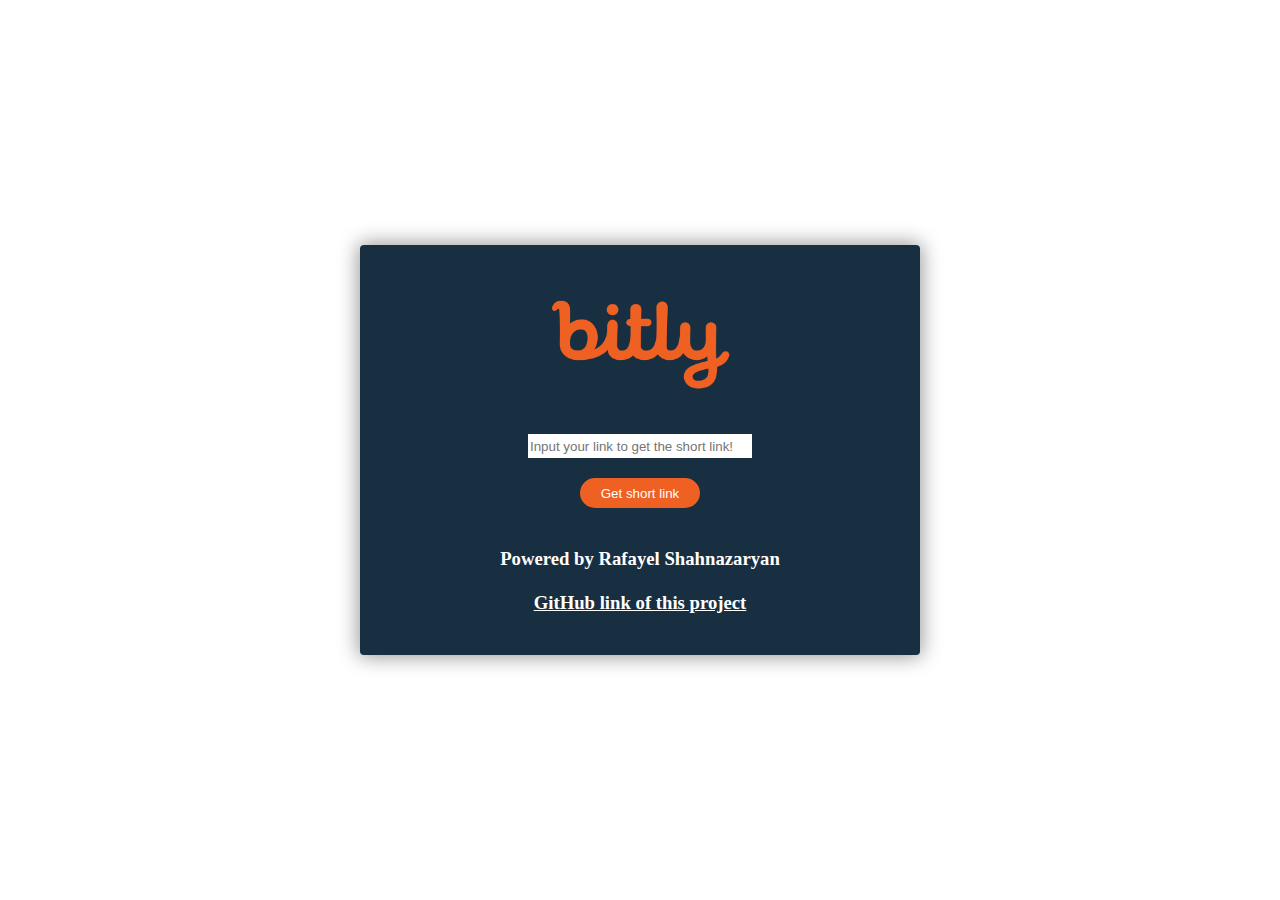
<file: src/main/resources/public/index.html>
<!DOCTYPE html>
<html lang="en">

<head>
    <meta charset="UTF-8">
    <title>Link shortener</title>

    <link rel="stylesheet" href="style.css">
    <script src="HttpServer.js"></script>
</head>

<body>

<div class = "box" style="text-align:center;">

<form style="text-align:center;" method="post" action="/your-short-link">
    <img class = "headBack" src="bitlyImg.png" alt="java"><br>
    <input placeholder="Input your link to get the short link!" type="url" id="link" name="link"> <br>
    <input type="submit" id="subButt" value="Get short link" onclick="return foo();">

</form>

<h3 id = "powered" style="text-align:center;">Powered by Rafayel Shahnazaryan<br><br>
    <a id = "git_link" href="https://github.com/Rafayel02/LinkShortener">GitHub link of this project</a>
</h3>

</div>

</body>

</html>
</file>
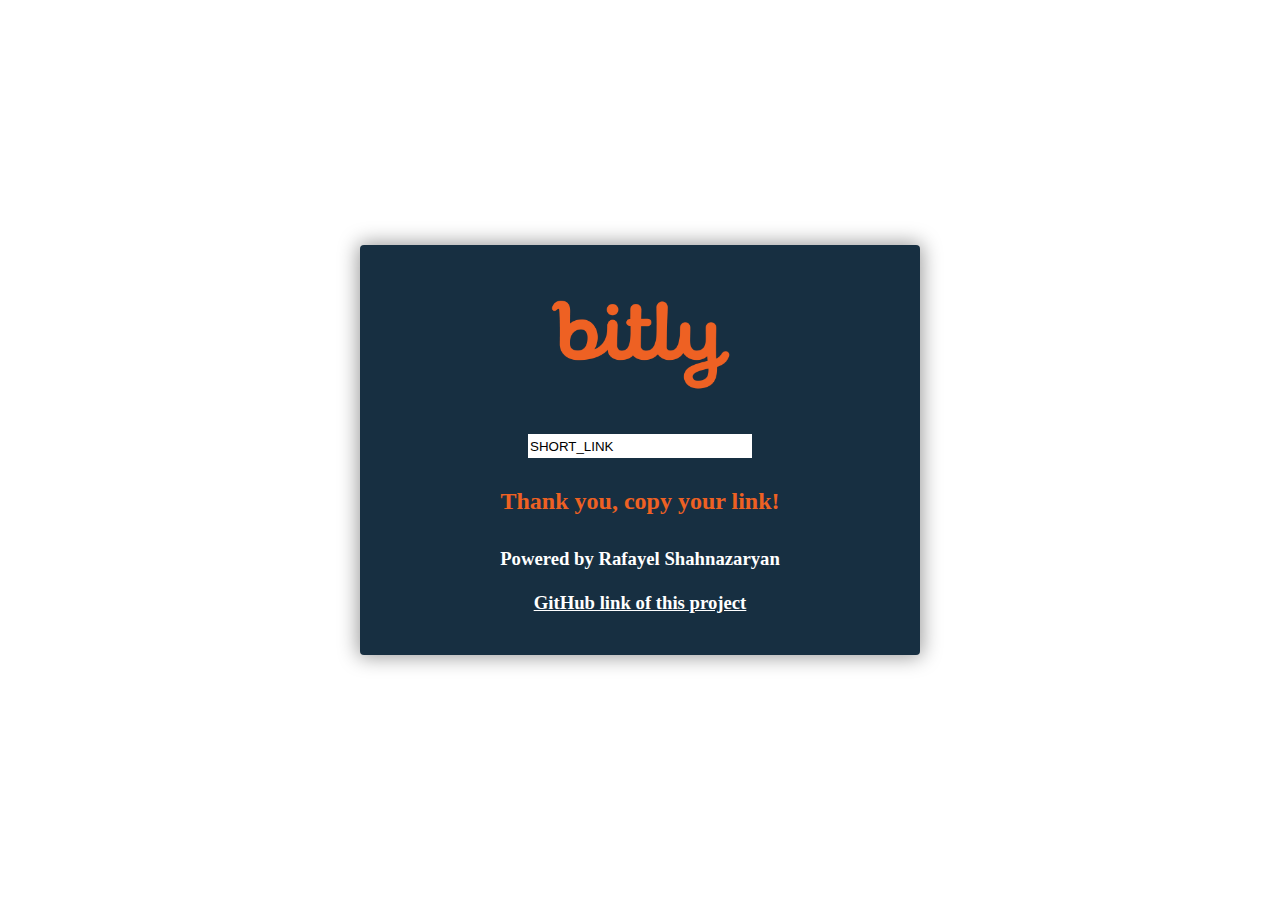
<file: src/main/resources/public/shorten_link_page.html>
<!DOCTYPE html>
<html lang="en">

<head>
    <meta charset="UTF-8">
    <title>Link shortener</title>

    <link rel="stylesheet" href="style.css">

</head>

<body>

<div class = "box" style="text-align:center;">

    <form style="text-align:center;" method="post">
        <img class = "headBack" src="bitlyImg.png" alt="java"><br>
        <input readonly type="text" id="link" name="link" value = "SHORT_LINK"/> <br>
        <h2>Thank you, copy your link!</h2>
    </form>

    <h3 id = "powered2" style="text-align:center;">Powered by Rafayel Shahnazaryan<br><br>
        <a id = "git_link" href="https://github.com/Rafayel02/LinkShortener">GitHub link of this project</a>
    </h3>

</div>

</body>

</html>
</file>
<file: src/main/resources/public/style.css>
body {
  background-color: white;
  background-size: contain;
  background-position:center top;
}

h2 {
  margin-top: 30px;
  color: #ee6123;
}

#powered {
  margin-top: 40px;
  color: white;
}

#powered2 {
  margin-top: 33px;
    color: white;
}

#git_link {
  color: white;
}

.box {
position: absolute;
  left: -30px;
  right: -30px;
  height: 350px;
  width: 500px;
  padding: 30px;
  background-color: #172f41;
  margin: auto;
    position: absolute;
    top: 50%;
    -ms-transform: translateY(-50%);
    transform: translateY(-50%);
  background-position-x: 272%;
  background-position-y: -1px;
  background-repeat: no-repeat;
  border-radius: 4px;
  color: #333;
  box-shadow: 0px 0px 20px 2px rgba(0, 0, 0, 0.4);
}

.headBack {
    margin-top: 20px;
    height: 100px;
}

#link {
    margin-top: 35px;
    border: 0;
    height: 22px;
    width: 220px;
}

#subButt {
   margin-top: 20px;
   background-color: #ee6123;
   color: white;
   border: 0;
   border-radius: 50px;
   height: 30px;
   width: 120px;
}
</file>
